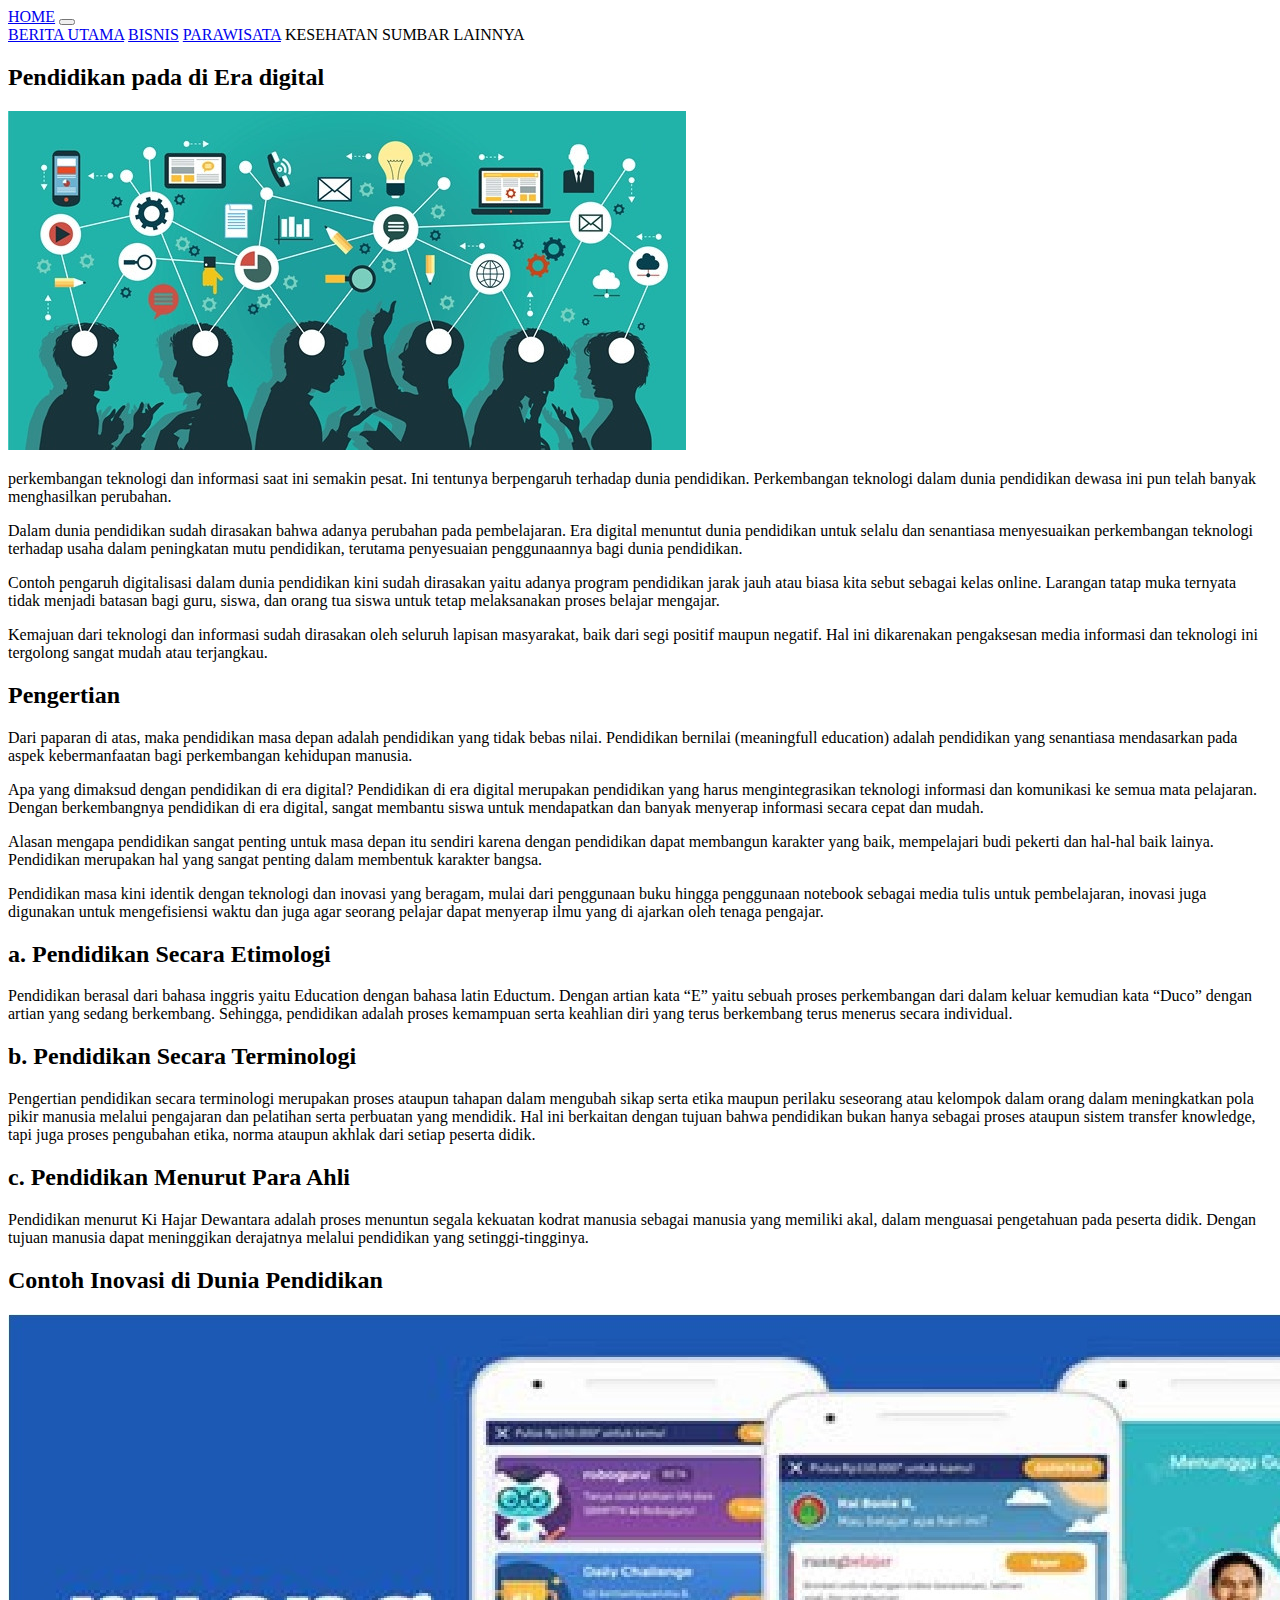
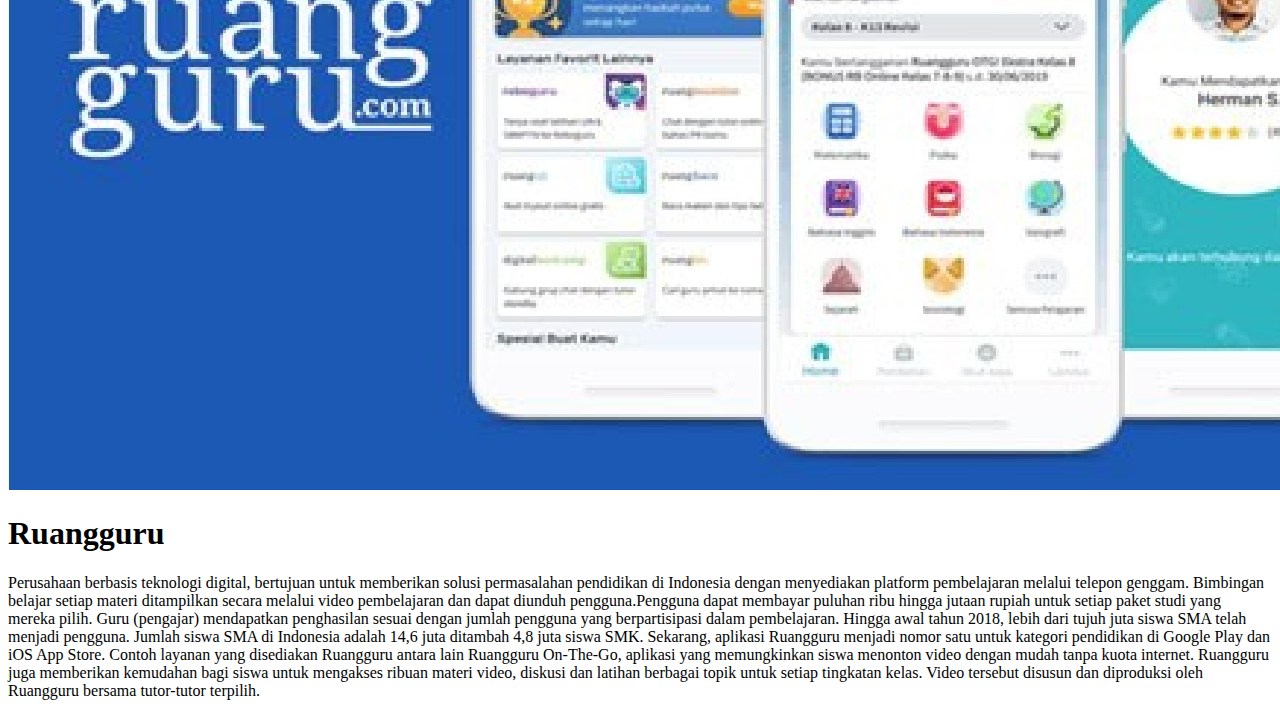
<file: index.html>
<!DOCTYPE html>
<html lang="en">
  <head>
    <meta charset="utf-8" />
    <meta name="viewport" content="width=device-width, initial-scale=1" />
    <title>Bootstrap demo</title>
    <link href="https://cdn.jsdelivr.net/npm/bootstrap@5.3.0-alpha3/dist/css/bootstrap.min.css" rel="stylesheet" integrity="sha384-KK94CHFLLe+nY2dmCWGMq91rCGa5gtU4mk92HdvYe+M/SXH301p5ILy+dN9+nJOZ" crossorigin="anonymous" />
    <style>
      .text-section {
        opacity: 0;
      }
      .text-section.show {
        opacity: 1;
        transition: 0.5s;
      }
      #tiga {
        transition: 0.5s;
      }
      #tiga.show {
        background-color: aqua;
      }
      #tiga.show .text-section {
        opacity: 1;
      }
    </style>
  </head>
  <body>
    <nav class="navbar navbar-expand-lg bg-primary">
      <div class="container">
        <a class="navbar-brand" href="#">HOME</a>
        <button class="navbar-toggler" type="button" data-bs-toggle="collapse" data-bs-target="#navbarNavAltMarkup" aria-controls="navbarNavAltMarkup" aria-expanded="false" aria-label="Toggle navigation">
          <span class="navbar-toggler-icon"></span>
        </button>
        <div class="collapse navbar-collapse" id="navbarNavAltMarkup">
          <div class="navbar-nav ms-auto">
            <a class="nav-link active" aria-current="page" href="#">BERITA UTAMA</a>
            <a class="nav-link active" href="#">BISNIS</a>
            <a class="nav-link active" href="#">PARAWISATA</a>
            <a class="nav-link active">KESEHATAN</a>
            <a class="nav-link active">SUMBAR</a>
            <a class="nav-link active">LAINNYA</a>
          </div>
        </div>
      </div>
    </nav>
    <!-- section 1 -->
    <section id="satu" class="satu py-5">
      <div class="container">
        <div class="row text-center">
          <div class="col-6">
            <h2>Pendidikan pada di Era digital</h2>
          </div>
        </div>
      </div>
    </section>
    <!-- penutup section 1 -->

    <!-- section 2 -->
    <section id="dua" class="dua">
      <div class="container">
        <div class="row">
          <img src="2.jpg" alt="" />
          <p>perkembangan teknologi dan informasi saat ini semakin pesat. Ini tentunya berpengaruh terhadap dunia pendidikan. Perkembangan teknologi dalam dunia pendidikan dewasa ini pun telah banyak menghasilkan perubahan.</p>
          <p>
            Dalam dunia pendidikan sudah dirasakan bahwa adanya perubahan pada pembelajaran. Era digital menuntut dunia pendidikan untuk selalu dan senantiasa menyesuaikan perkembangan teknologi terhadap usaha dalam peningkatan mutu
            pendidikan, terutama penyesuaian penggunaannya bagi dunia pendidikan.
          </p>
          <p>
            Contoh pengaruh digitalisasi dalam dunia pendidikan kini sudah dirasakan yaitu adanya program pendidikan jarak jauh atau biasa kita sebut sebagai kelas online. Larangan tatap muka ternyata tidak menjadi batasan bagi guru, siswa,
            dan orang tua siswa untuk tetap melaksanakan proses belajar mengajar.
          </p>
          <p>
            Kemajuan dari teknologi dan informasi sudah dirasakan oleh seluruh lapisan masyarakat, baik dari segi positif maupun negatif. Hal ini dikarenakan pengaksesan media informasi dan teknologi ini tergolong sangat mudah atau
            terjangkau.
          </p>
        </div>
      </div>
    </section>
    <!-- section 3 -->
    <section id="tiga" class="tiga py-5">
      <div class="container">
        <div class="row">
          <h2>Pengertian</h2>
          <p>
            Dari paparan di atas, maka pendidikan masa depan adalah pendidikan yang tidak bebas nilai. Pendidikan bernilai (meaningfull education) adalah pendidikan yang senantiasa mendasarkan pada aspek kebermanfaatan bagi perkembangan
            kehidupan manusia.
          </p>
          <p>
            Apa yang dimaksud dengan pendidikan di era digital? Pendidikan di era digital merupakan pendidikan yang harus mengintegrasikan teknologi informasi dan komunikasi ke semua mata pelajaran. Dengan berkembangnya pendidikan di era
            digital, sangat membantu siswa untuk mendapatkan dan banyak menyerap informasi secara cepat dan mudah.
          </p>
          <p>
            Alasan mengapa pendidikan sangat penting untuk masa depan itu sendiri karena dengan pendidikan dapat membangun karakter yang baik, mempelajari budi pekerti dan hal-hal baik lainya. Pendidikan merupakan hal yang sangat penting
            dalam membentuk karakter bangsa.
          </p>
          <p>
            Pendidikan masa kini identik dengan teknologi dan inovasi yang beragam, mulai dari penggunaan buku hingga penggunaan notebook sebagai media tulis untuk pembelajaran, inovasi juga digunakan untuk mengefisiensi waktu dan juga agar
            seorang pelajar dapat menyerap ilmu yang di ajarkan oleh tenaga pengajar.
          </p>
          <h2>a. Pendidikan Secara Etimologi</h2>
          <p>
            Pendidikan berasal dari bahasa inggris yaitu Education dengan bahasa latin Eductum. Dengan artian kata “E” yaitu sebuah proses perkembangan dari dalam keluar kemudian kata “Duco” dengan artian yang sedang berkembang. Sehingga,
            pendidikan adalah proses kemampuan serta keahlian diri yang terus berkembang terus menerus secara individual.
          </p>
          <h2>b. Pendidikan Secara Terminologi</h2>
          <p>
            Pengertian pendidikan secara terminologi merupakan proses ataupun tahapan dalam mengubah sikap serta etika maupun perilaku seseorang atau kelompok dalam orang dalam meningkatkan pola pikir manusia melalui pengajaran dan
            pelatihan serta perbuatan yang mendidik. Hal ini berkaitan dengan tujuan bahwa pendidikan bukan hanya sebagai proses ataupun sistem transfer knowledge, tapi juga proses pengubahan etika, norma ataupun akhlak dari setiap peserta
            didik.
          </p>
          <h2>c. Pendidikan Menurut Para Ahli</h2>
          <p>
            Pendidikan menurut Ki Hajar Dewantara adalah proses menuntun segala kekuatan kodrat manusia sebagai manusia yang memiliki akal, dalam menguasai pengetahuan pada peserta didik. Dengan tujuan manusia dapat meninggikan derajatnya
            melalui pendidikan yang setinggi-tingginya.
          </p>
        </div>
      </div>
    </section>
    <!-- penutup section 3 -->

    <!-- section 4 -->
    <section id="empat" class="empat py-5">
      <div class="container">
        <div class="row">
          <h2>Contoh Inovasi di Dunia Pendidikan</h2>
          <img src="3.jpg" alt="" />
          <h1>Ruangguru</h1>
          <p>
            Perusahaan berbasis teknologi digital, bertujuan untuk memberikan solusi permasalahan pendidikan di Indonesia dengan menyediakan platform pembelajaran melalui telepon genggam. Bimbingan belajar setiap materi ditampilkan secara
            melalui video pembelajaran dan dapat diunduh pengguna.Pengguna dapat membayar puluhan ribu hingga jutaan rupiah untuk setiap paket studi yang mereka pilih. Guru (pengajar) mendapatkan penghasilan sesuai dengan jumlah pengguna
            yang berpartisipasi dalam pembelajaran. Hingga awal tahun 2018, lebih dari tujuh juta siswa SMA telah menjadi pengguna. Jumlah siswa SMA di Indonesia adalah 14,6 juta ditambah 4,8 juta siswa SMK. Sekarang, aplikasi Ruangguru
            menjadi nomor satu untuk kategori pendidikan di Google Play dan iOS App Store. Contoh layanan yang disediakan Ruangguru antara lain Ruangguru On-The-Go, aplikasi yang memungkinkan siswa menonton video dengan mudah tanpa kuota
            internet. Ruangguru juga memberikan kemudahan bagi siswa untuk mengakses ribuan materi video, diskusi dan latihan berbagai topik untuk setiap tingkatan kelas. Video tersebut disusun dan diproduksi oleh Ruangguru bersama
            tutor-tutor terpilih.
          </p>
        </div>
      </div>
    </section>
    <!-- penutup section 4-->

    <script>
      const SectionTiga = document.querySelector("#tiga");

      window.addEventListener("scroll", () => {
        const topPositionTiga = SectionTiga.getBoundingClientRect().top;
        const windowHeight = window.innerHeight;

        if (topPositionTiga < windowHeight / 2) {
          SectionTiga.classList.add("show");
        }
        if (topPositionTiga > windowHeight / 2) {
          SectionTiga.classList.remove("show");
        }
      });
    </script>
    <script src="https://cdn.jsdelivr.net/npm/bootstrap@5.3.0-alpha3/dist/js/bootstrap.bundle.min.js" integrity="sha384-ENjdO4Dr2bkBIFxQpeoTz1HIcje39Wm4jDKdf19U8gI4ddQ3GYNS7NTKfAdVQSZe" crossorigin="anonymous"></script>
  </body>
</html>
</file>
